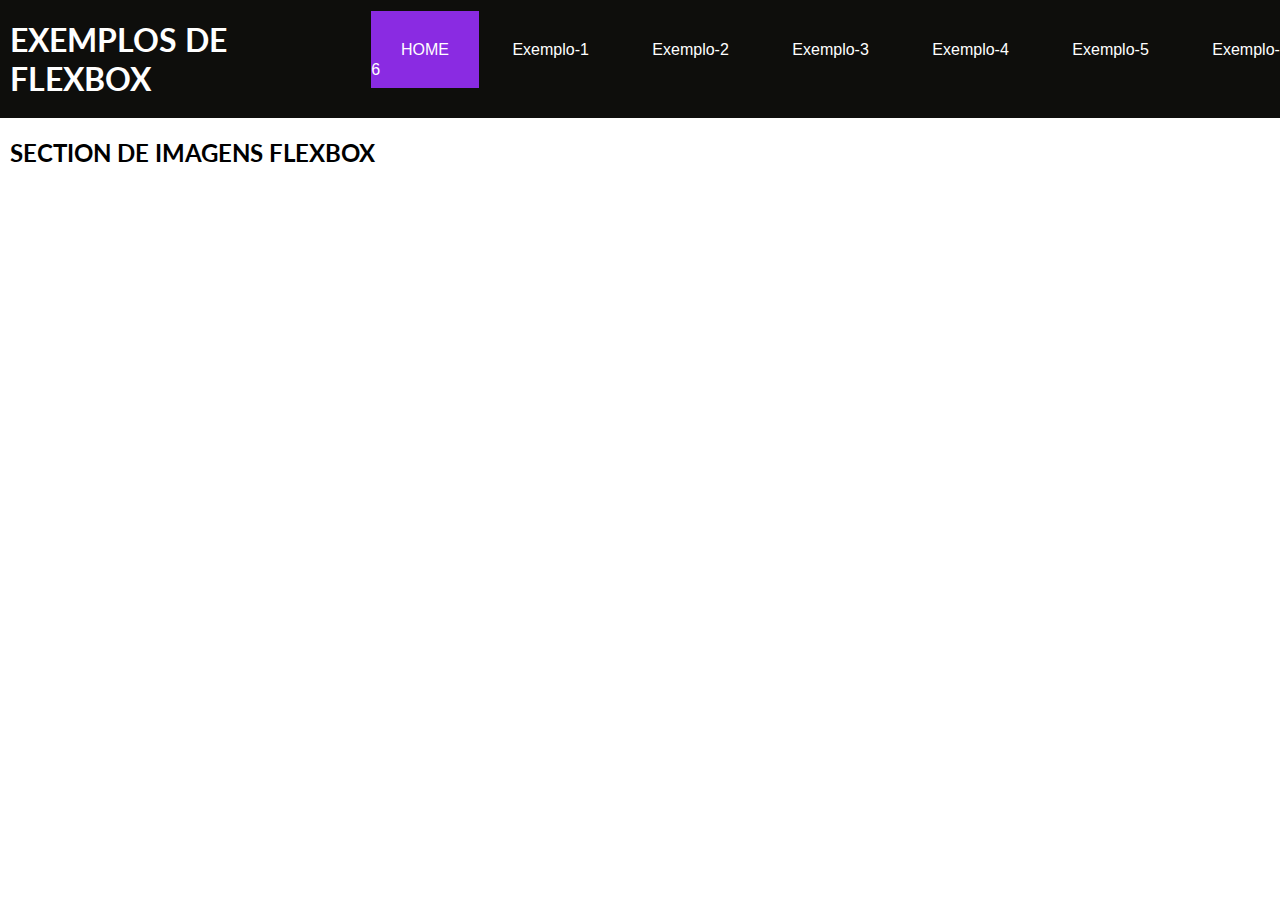
<file: index.html>
<!DOCTYPE html>
<html lang="pt-br">
<head>
    <meta charset="UTF-8">
    <meta http-equiv="X-UA-Compatible" content="IE=edge">
    <meta name="viewport" content="width=device-width, initial-scale=1.0">
    <title>EXEMPLO-FLEX</title>

    <link rel="stylesheet" href="./css/style-base.css">
    <script src="./js/script.js" defer></script>

</head>
<body>

    <header class="cabecalho">
        <h1>EXEMPLOS DE FLEXBOX</h1>
        <nav class="menu">
            <a href="#" class="active">HOME</a>
            <a href="./exer-01-flex.html">Exemplo-1</a>
            <a href="#">Exemplo-2</a>
            <a href="#">Exemplo-3</a>
            <a href="#">Exemplo-4</a>
            <a href="#">Exemplo-5</a>
            <a href="#">Exemplo-6</a>
        </nav>
    </header>

    <h2>SECTION DE IMAGENS FLEXBOX</h2>

    <!--<section class="imagens">
        div*6>img[src="./img/lobo.jpg"]+p{legenda}
    </section>-->

</body>
</html>
</file>
<file: css/style-base.css>
@charset "UTF-8";
@import url('https://fonts.googleapis.com/css2?family=Lato:wght@300&display=swap');

*{
  margin: 0;
  padding: 0;
  box-sizing: border-box;
}

body{
  font-family: 'Lato', sans-serif;
  font-size: 16px;
}

h1,h2,h3{
  margin: 20px 10px;
}

.box-pai{
  width: 99%;
  height: 900px;
  margin:10px;
  padding: 10px;
  background-color: #dae3d4;
  border: 1px solid #cccccc;
}

.active{
    text-decoration: none;
    background-color: blueviolet;
    color: #ffffff;
}


/* ESTILIZAR O MENU COM FLEX-BOX */
  .cabecalho{
    display: flex;
    flex-direction: row;
    justify-content: space-between;
    align-items: center;
    background-color: #0e0e0c;
    color: #fff;
    width: 100%;
  }

  .menu > a{
    text-decoration: none;
    color: #fff;
    padding: 1.86rem;
    font-family: 'Lucida Sans', 'Lucida Sans Regular', 'Lucida Grande', 'Lucida Sans Unicode', Geneva, Verdana, sans-serif;
  }

  .menu > a:hover{
    background-color: #ac1616;
  }

/* ESTILIZAR O MENU COM FLEX-BOX */
</file>
